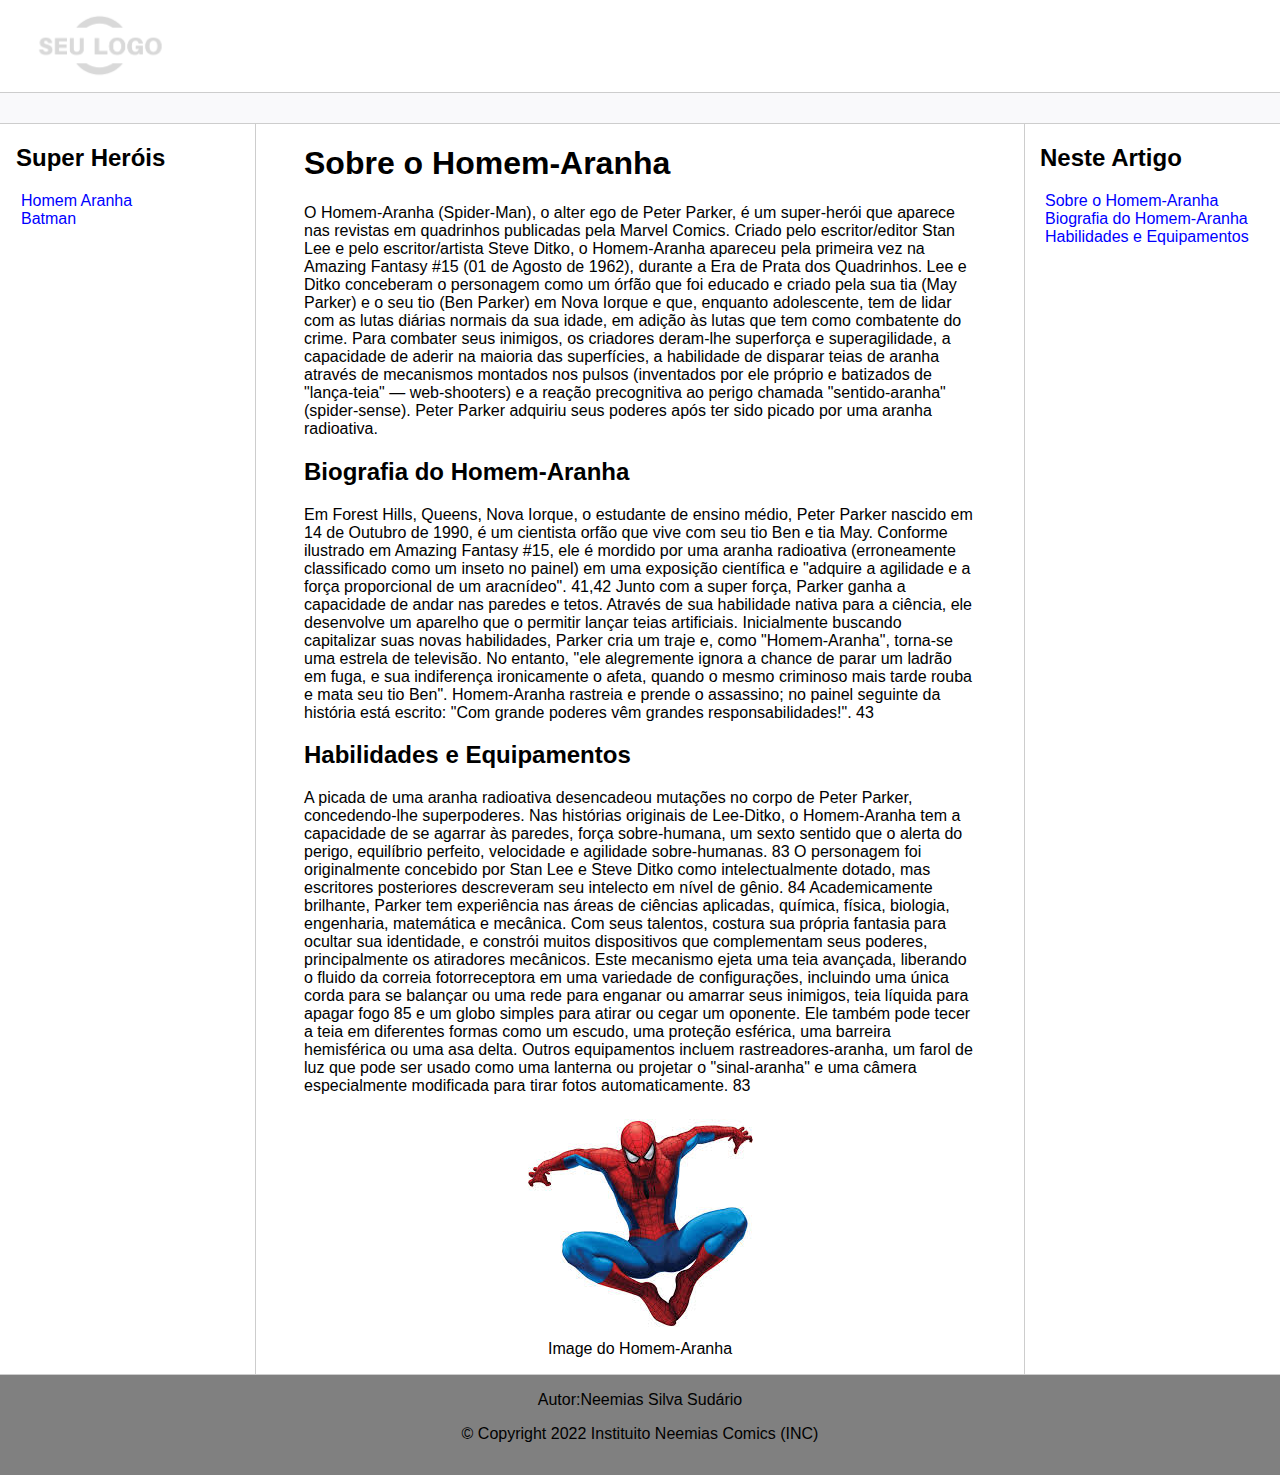
<file: index.html>
<!DOCTYPE html>
<html lang="pt-br">
<head>
    <meta charset="UTF-8">
    <meta http-equiv="X-UA-Compatible" content="IE=edge">
    <meta name="viewport" content="width=device-width, initial-scale=1.0">
    <title>Página Sobre o Homem-Aranha</title>
    <link rel="stylesheet" href="./assets/css/style.css">
</head>
<body>

    <header>   
        <div class="logo">
            <img src="./assets/images/logo.png" width="200"/>
        </div>
    </header>

    <nav class="bar"></nav>

    <main class="content">
        <aside class="sidebar">
            <h2>Super Heróis</h2>
            <ul>
                <li><a href="./index.html">Homem Aranha</a></li>
                <li><a href="./batman.html">Batman</a></li>
            </ul>
        </aside>

        <article class="main">
            <h1 id="Sobre o Homem-Aranha">Sobre o Homem-Aranha</h1>
            <p>O Homem-Aranha (Spider-Man), o alter ego de Peter Parker, 
                é um super-herói que aparece nas revistas em quadrinhos publicadas pela Marvel Comics. 
                Criado pelo escritor/editor Stan Lee e pelo escritor/artista Steve Ditko, 
                o Homem-Aranha apareceu pela primeira vez na Amazing Fantasy #15 (01 de Agosto de 1962), 
                durante a Era de Prata dos Quadrinhos. 
                Lee e Ditko conceberam o personagem como um órfão que foi educado e criado pela 
                sua tia (May Parker) e o seu tio (Ben Parker) em Nova Iorque e que, enquanto adolescente, 
                tem de lidar com as lutas diárias normais da sua idade, em adição às lutas que tem como combatente do crime. 
                Para combater seus inimigos, os criadores deram-lhe superforça e superagilidade, 
                a capacidade de aderir na maioria das superfícies, a habilidade de disparar teias de aranha 
                através de mecanismos montados nos pulsos (inventados por ele próprio e batizados de "lança-teia" — web-shooters) 
                e a reação precognitiva ao perigo chamada "sentido-aranha" (spider-sense). 
                Peter Parker adquiriu seus poderes após ter sido picado por uma aranha radioativa.
            </p>
            <h2 id="Biografia do Homem-Aranha">Biografia do Homem-Aranha</h2>
            <p>Em Forest Hills, Queens, Nova Iorque, o estudante de ensino médio, Peter Parker nascido em 14 de Outubro de 1990, 
                é um cientista orfão que vive com seu tio Ben e tia May. Conforme ilustrado em Amazing Fantasy #15, 
                ele é mordido por uma aranha radioativa (erroneamente classificado como um inseto no painel) 
                em uma exposição científica e "adquire a agilidade e a força proporcional de um aracnídeo". 41,42
                Junto com a super força, Parker ganha a capacidade de andar nas paredes e tetos.
                Através de sua habilidade nativa para a ciência, ele desenvolve um aparelho que o permitir lançar teias artificiais. 
                Inicialmente buscando capitalizar suas novas habilidades, Parker cria um traje e, como "Homem-Aranha",
                torna-se uma estrela de televisão. No entanto, "ele alegremente ignora a chance de parar um ladrão em fuga, 
                e sua indiferença ironicamente o afeta, quando o mesmo criminoso mais tarde rouba e mata seu tio Ben". 
                Homem-Aranha rastreia e prende o assassino; no painel seguinte da história está escrito:
                "Com grande poderes vêm grandes responsabilidades!". 43
            </p>
            <h2 id="Habilidades e Equipamentos">Habilidades e Equipamentos</h2>
            <p>A picada de uma aranha radioativa desencadeou mutações no corpo de Peter Parker, concedendo-lhe superpoderes.
               Nas histórias originais de Lee-Ditko, o Homem-Aranha tem a capacidade de se agarrar às paredes, 
               força sobre-humana,
               um sexto sentido que o alerta do perigo, equilíbrio perfeito, velocidade e agilidade sobre-humanas. 
               83 O personagem foi originalmente concebido por Stan Lee e Steve Ditko como intelectualmente dotado,
               mas escritores posteriores descreveram seu intelecto em nível de gênio. 84 Academicamente brilhante, 
               Parker tem experiência nas áreas de ciências aplicadas, química, física, biologia, engenharia, matemática e mecânica. 
               Com seus talentos, costura sua própria fantasia para ocultar sua identidade, 
               e constrói muitos dispositivos que complementam seus poderes, principalmente os atiradores mecânicos. 
               Este mecanismo ejeta uma teia avançada, 
               liberando o fluido da correia fotorreceptora em uma variedade de configurações, 
               incluindo uma única corda para se balançar ou uma rede para enganar ou amarrar seus inimigos, 
               teia líquida para apagar fogo 85 e um globo simples para atirar ou cegar um oponente. 
               Ele também pode tecer a teia em diferentes formas como um escudo, uma proteção esférica, 
               uma barreira hemisférica ou uma asa delta. Outros equipamentos incluem rastreadores-aranha, 
               um farol de luz que pode ser usado como uma lanterna ou projetar o "sinal-aranha" 
               e uma câmera especialmente modificada para tirar fotos automaticamente. 83
            </p>
             <figure>
                <img src="./assets/images/images.jpg" alt="image do homem-aranha">
                <figcaption>Image do Homem-Aranha</figcaption>
             </figure>
        </article>
        
        <section class="anchors">
            <h2>Neste Artigo</h2>
            <ul>
                <li><a href="#Sobre o Homem-Aranha">Sobre o Homem-Aranha</a></li>
                <li><a href="#Biografia do Homem-Aranha">Biografia do Homem-Aranha</a></li>
                <li><a href="#Habilidades e Equipamentos">Habilidades e Equipamentos</a></li>
            </ul>
        </section>

    </main>

    <footer class="footer">
        <p>Autor:Neemias Silva Sudário</p>
        <span class="footer_copyright"> © Copyright 2022 Instituito Neemias Comics (INC)</span>
    </footer>
</body>
</html>
</file>
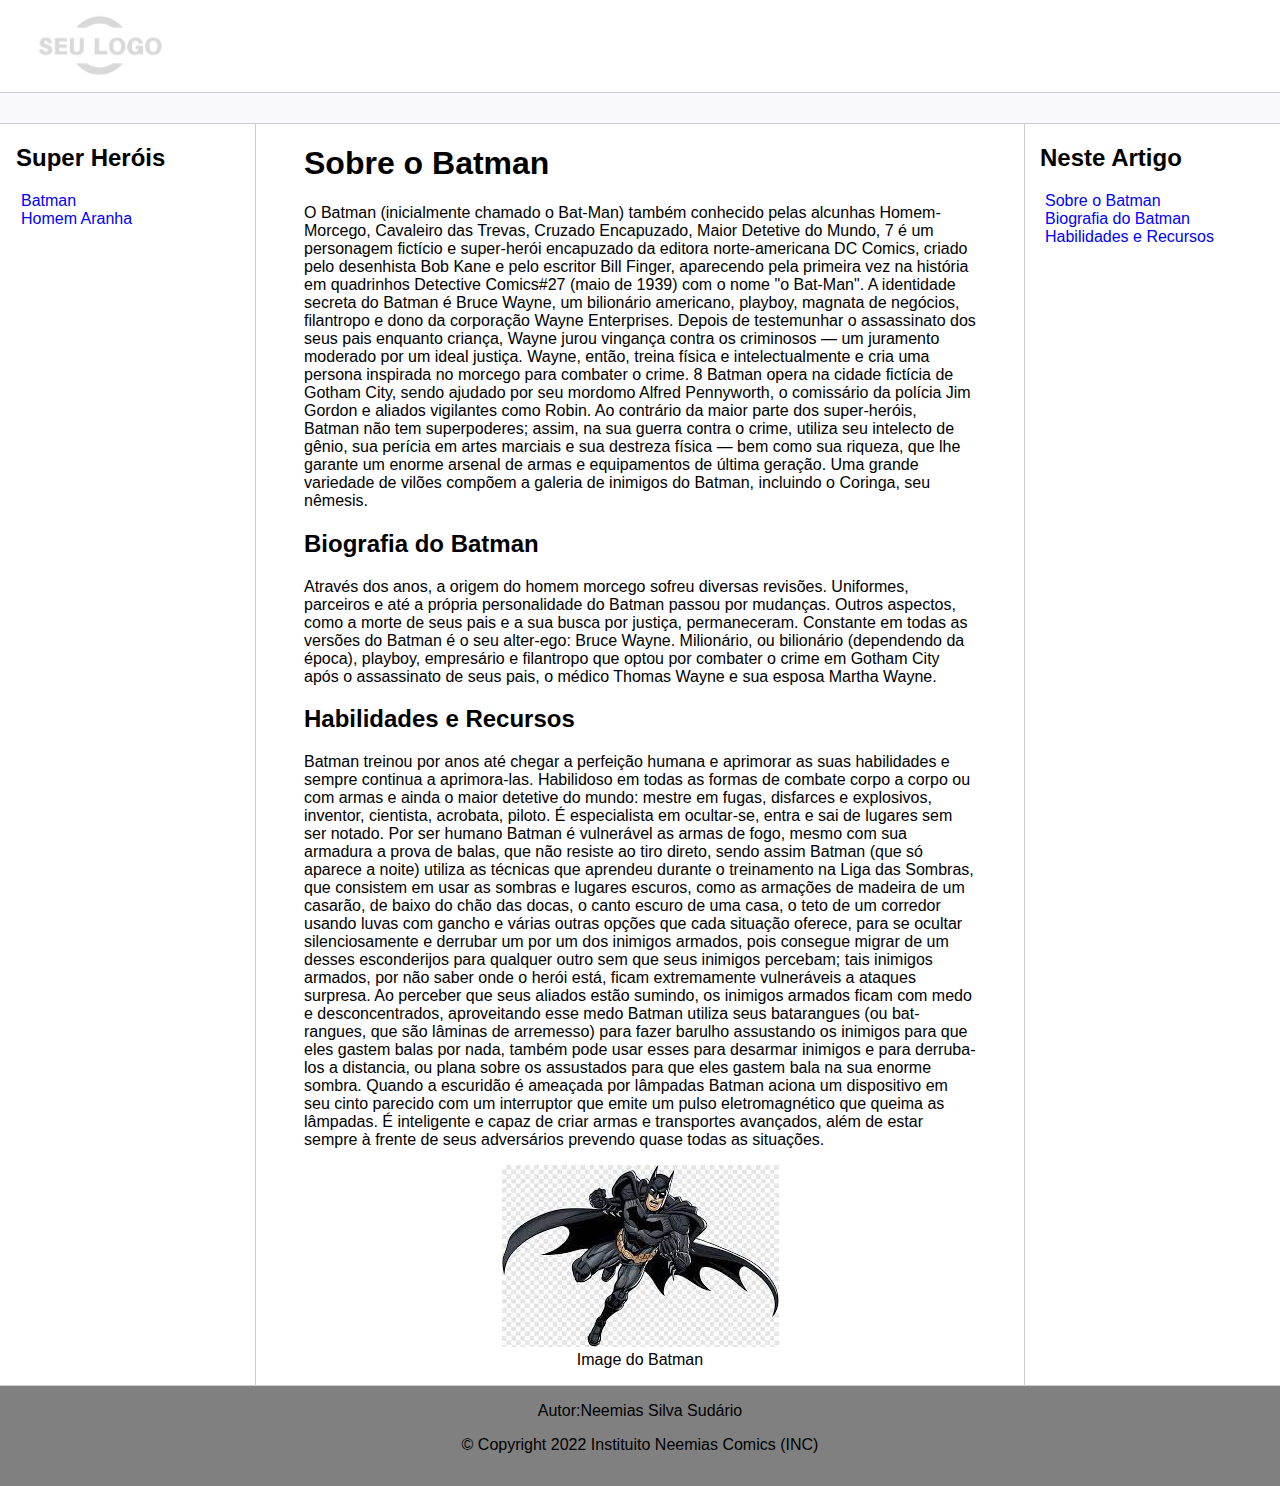
<file: batman.html>
<!DOCTYPE html>
<html lang="pt-br">
<head>
    <meta charset="UTF-8">
    <meta http-equiv="X-UA-Compatible" content="IE=edge">
    <meta name="viewport" content="width=device-width, initial-scale=1.0">
    <title>Página Sobre o Batman</title>
    <link rel="stylesheet" href="./assets/css/style.css">
</head>
<body>

    <header>   
        <div class="logo">
            <img src="./assets/images/logo.png" width="200"/>
        </div>
    </header>

    <nav class="bar"></nav>

    <main class="content">
        <aside class="sidebar">
            <h2>Super Heróis</h2>
            <ul>
                <li><a href="./batman.html">Batman</a></li>
                <li><a href="./index.html">Homem Aranha</a></li>
            </ul>
        </aside>

        <article class="main">
            <h1 id="Sobre o Batman">Sobre o Batman</h1>

            <p> O Batman (inicialmente chamado o Bat-Man) também conhecido pelas alcunhas Homem-Morcego, Cavaleiro das Trevas, 
                Cruzado Encapuzado, Maior Detetive do Mundo, 
                7 é um personagem fictício e super-herói encapuzado da editora norte-americana DC Comics, 
                criado pelo desenhista Bob Kane e pelo escritor Bill Finger, 
                aparecendo pela primeira vez na história em quadrinhos Detective Comics#27 (maio de 1939) com o nome
                "o Bat-Man".
               A identidade secreta do Batman é Bruce Wayne, um bilionário americano, playboy, magnata de negócios, 
               filantropo e dono da corporação Wayne Enterprises. 
               Depois de testemunhar o assassinato dos seus pais enquanto criança, 
               Wayne jurou vingança contra os criminosos — um juramento moderado por um ideal justiça. 
               Wayne, então, treina física e intelectualmente e cria uma persona inspirada no morcego para combater o crime.
               8 Batman opera na cidade fictícia de Gotham City, sendo ajudado por seu mordomo Alfred Pennyworth, 
               o comissário da polícia Jim Gordon e aliados vigilantes como Robin. 
               Ao contrário da maior parte dos super-heróis, Batman não tem superpoderes; assim, na sua guerra contra o crime, 
               utiliza seu intelecto de gênio, sua perícia em artes marciais e sua destreza física — bem como sua riqueza, 
               que lhe garante um enorme arsenal de armas e equipamentos de última geração. 
               Uma grande variedade de vilões compõem a galeria de inimigos do Batman, incluindo o Coringa, seu nêmesis.
            </p>
            <h2 id="Biografia do Batman">Biografia do Batman</h2>
            <p>
               Através dos anos, a origem do homem morcego sofreu diversas revisões. Uniformes, 
               parceiros e até a própria personalidade do Batman passou por mudanças. Outros aspectos, 
               como a morte de seus pais e a sua busca por justiça, permaneceram.
               Constante em todas as versões do Batman é o seu alter-ego: Bruce Wayne. 
               Milionário, ou bilionário (dependendo da época), playboy, 
               empresário e filantropo que optou por combater o crime em Gotham City após o assassinato de seus pais, 
               o médico Thomas Wayne e sua esposa Martha Wayne.
            </p>
            <h2 id="Habilidades e Recursos">Habilidades e Recursos</h2>
            <p>
               Batman treinou por anos até chegar a perfeição humana e aprimorar as suas habilidades e sempre continua a aprimora-las. 
               Habilidoso em todas as formas de combate corpo a corpo ou com armas e ainda o maior detetive do mundo: mestre em fugas, 
               disfarces e explosivos, inventor, cientista, acrobata, piloto. É especialista em ocultar-se, 
               entra e sai de lugares sem ser notado. Por ser humano Batman é vulnerável as armas de fogo, 
               mesmo com sua armadura a prova de balas, que não resiste ao tiro direto, 
               sendo assim Batman (que só aparece a noite) utiliza as técnicas que aprendeu durante o treinamento na Liga das Sombras, 
               que consistem em usar as sombras e lugares escuros, 
               como as armações de madeira de um casarão, de baixo do chão das docas, o canto escuro de uma casa, 
               o teto de um corredor usando luvas com gancho e várias outras opções que cada situação oferece, 
               para se ocultar silenciosamente e derrubar um por um dos inimigos armados, 
               pois consegue migrar de um desses esconderijos para qualquer outro sem que seus inimigos percebam; 
               tais inimigos armados, por não saber onde o herói está, ficam extremamente vulneráveis a ataques surpresa. 
               Ao perceber que seus aliados estão sumindo, os inimigos armados ficam com medo e desconcentrados, 
               aproveitando esse medo Batman utiliza seus batarangues (ou bat-rangues, que são lâminas de arremesso) 
               para fazer barulho assustando os inimigos para que eles gastem balas por nada, 
               também pode usar esses para desarmar inimigos e para derruba-los a distancia, 
               ou plana sobre os assustados para que eles gastem bala na sua enorme sombra. 
               Quando a escuridão é ameaçada por lâmpadas Batman aciona um dispositivo em seu cinto parecido com um interruptor 
               que emite um pulso eletromagnético que queima as lâmpadas. 
               É inteligente e capaz de criar armas e transportes avançados, 
               além de estar sempre à frente de seus adversários prevendo quase todas as situações.
            </p>
             <figure>
                <img src="./assets/images/images-2.jpg" alt="image do batman">
                <figcaption>Image do Batman</figcaption>
             </figure>
        </article>
        
        <section class="anchors">
            <h2>Neste Artigo</h2>
            <ul>
                <li><a href="#Sobre o Batman">Sobre o Batman</a></li>
                <li><a href="#Biografia do Batman">Biografia do Batman</a></li>
                <li><a href="#Habilidades e Recursos">Habilidades e Recursos</a></li>
            </ul>
        </section>

    </main>

    <footer class="footer">
        <p>Autor:Neemias Silva Sudário</p>
        <span class="footer_copyright"> © Copyright 2022 Instituito Neemias Comics (INC)</span>
    </footer>
</body>
</html>
</file>
<file: assets/css/style.css>
body, html {
    margin: 0;
    padding: 0;
    font-family: 'Segoe UI', Tahoma, Geneva, Verdana, sans-serif;
}
ul { list-style: none; padding-left: 5px; }
a { color:blue; text-decoration: none;}
.bar {
    background-color: #f9f9fb;
    padding:15px;
    border-top: solid 1px #cdcdcd;
    border-bottom: solid 1px #cdcdcd;
}
.content {
    max-width: 1440px;
    margin: auto;
    grid-gap: 3rem;
    display: grid;
    gap: 3rem;
    grid-template-areas: "sidebar main anchors";
    grid-template-columns: minmax(0,15rem) minmax(0,2.5fr) minmax(0,15rem);
    padding-left: 1rem;
    padding-right: 1rem;
}
.footer {
    min-height: 100px;
    border-top: solid 1px 	#cdcdcd;
    text-align: center;
    background-color: #808080;
}
.anchors {
    border-left: solid 1px #cdcdcd;
    padding-left: 15px;
}
.sidebar {
    border-right: solid 1px #cdcdcd;
}
figure {
    text-align: center;
}
</file>
